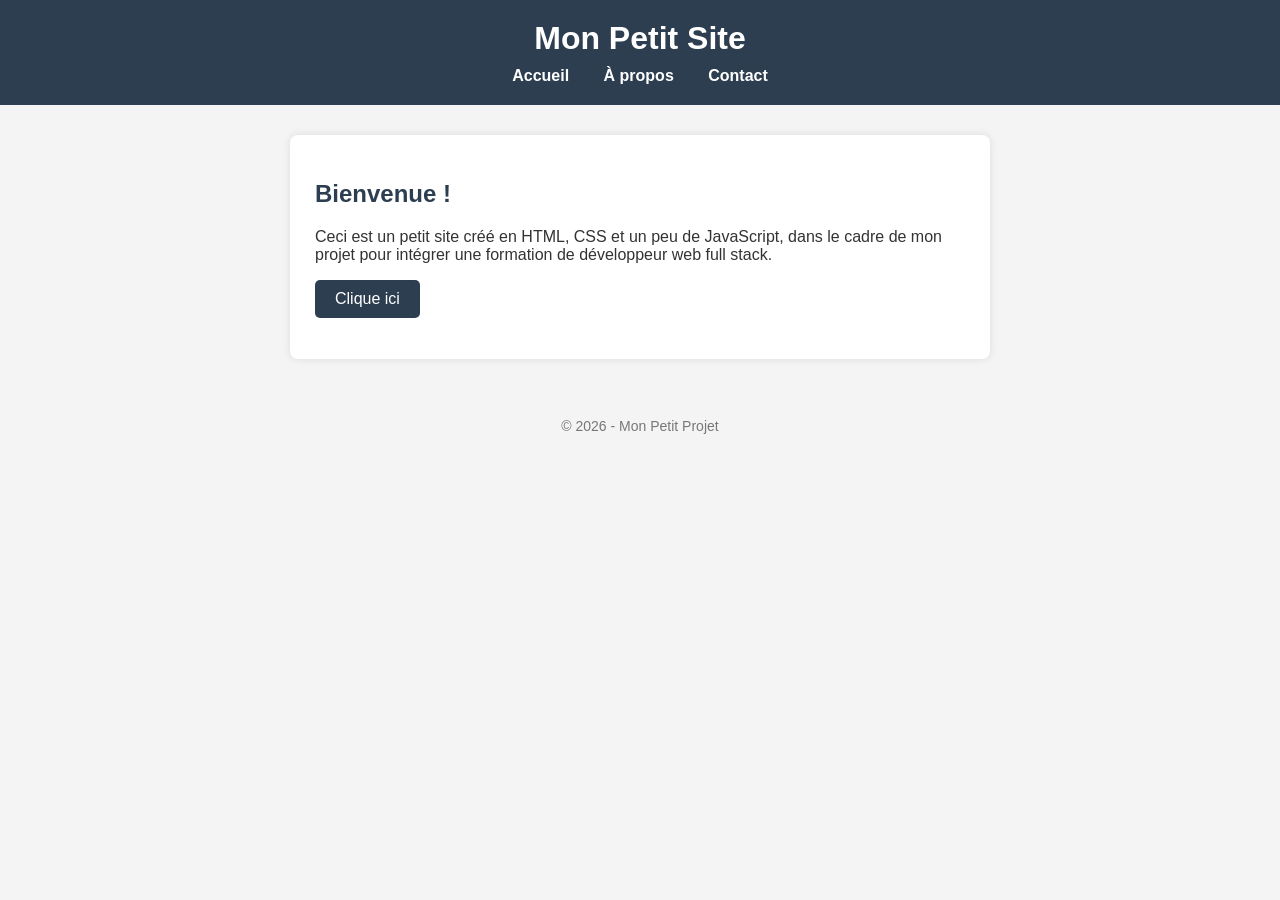
<file: index.html>
<!DOCTYPE html>
<html lang="fr">

<head>
    <meta charset="UTF-8">
    <title>Accueil - Mon Petit Site</title>
    <link rel="stylesheet" href="style.css">
</head>

<body>

    <header>
        <h1>Mon Petit Site</h1>
        <nav>
            <a href="index.html">Accueil</a>
            <a href="apropos.html">À propos</a>
            <a href="contact.html">Contact</a>
        </nav>
    </header>

    <main>
        <h2>Bienvenue !</h2>
        <p>
            Ceci est un petit site créé en HTML, CSS et un peu de JavaScript,
            dans le cadre de mon projet pour intégrer une formation de
            développeur web full stack.
        </p>
        <button onclick="direBonjour()">Clique ici</button>
        <p id="message"></p>
    </main>

    <footer>
        <p>&copy; 2026 - Mon Petit Projet</p>
    </footer>

    <script src="script.js"></script>
</body>

</html>
</file>
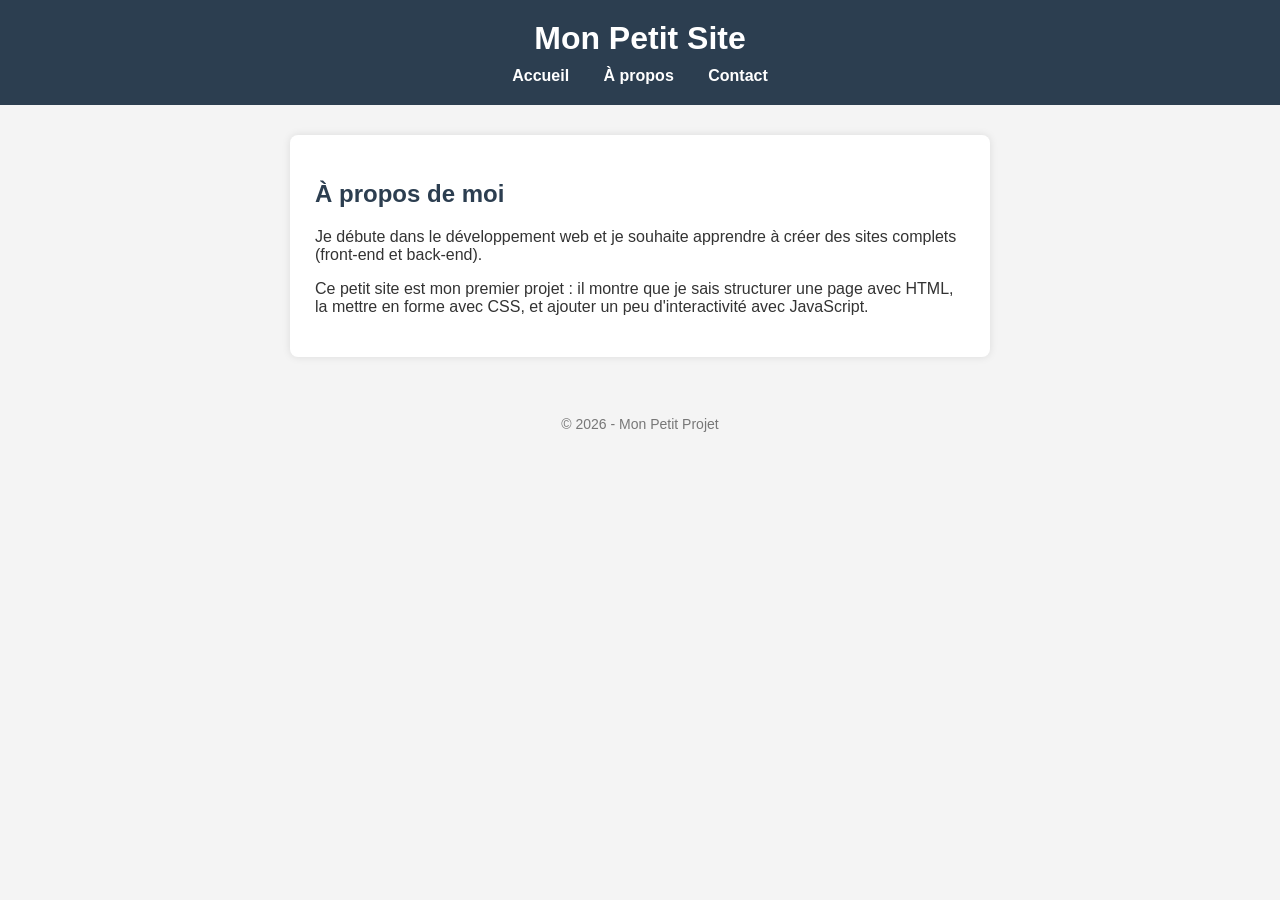
<file: apropos.html>
<!DOCTYPE html>
<html lang="fr">

<head>
    <meta charset="UTF-8">
    <title>À propos - Mon Petit Site</title>
    <link rel="stylesheet" href="style.css">
</head>

<body>

    <header>
        <h1>Mon Petit Site</h1>
        <nav>
            <a href="index.html">Accueil</a>
            <a href="apropos.html">À propos</a>
            <a href="contact.html">Contact</a>
        </nav>
    </header>

    <main>
        <h2>À propos de moi</h2>
        <p>
            Je débute dans le développement web et je souhaite apprendre
            à créer des sites complets (front-end et back-end).
        </p>
        <p>
            Ce petit site est mon premier projet : il montre que je sais
            structurer une page avec HTML, la mettre en forme avec CSS,
            et ajouter un peu d'interactivité avec JavaScript.
        </p>
    </main>

    <footer>
        <p>&copy; 2026 - Mon Petit Projet</p>
    </footer>

    <script src="script.js"></script>
</body>

</html>
</file>
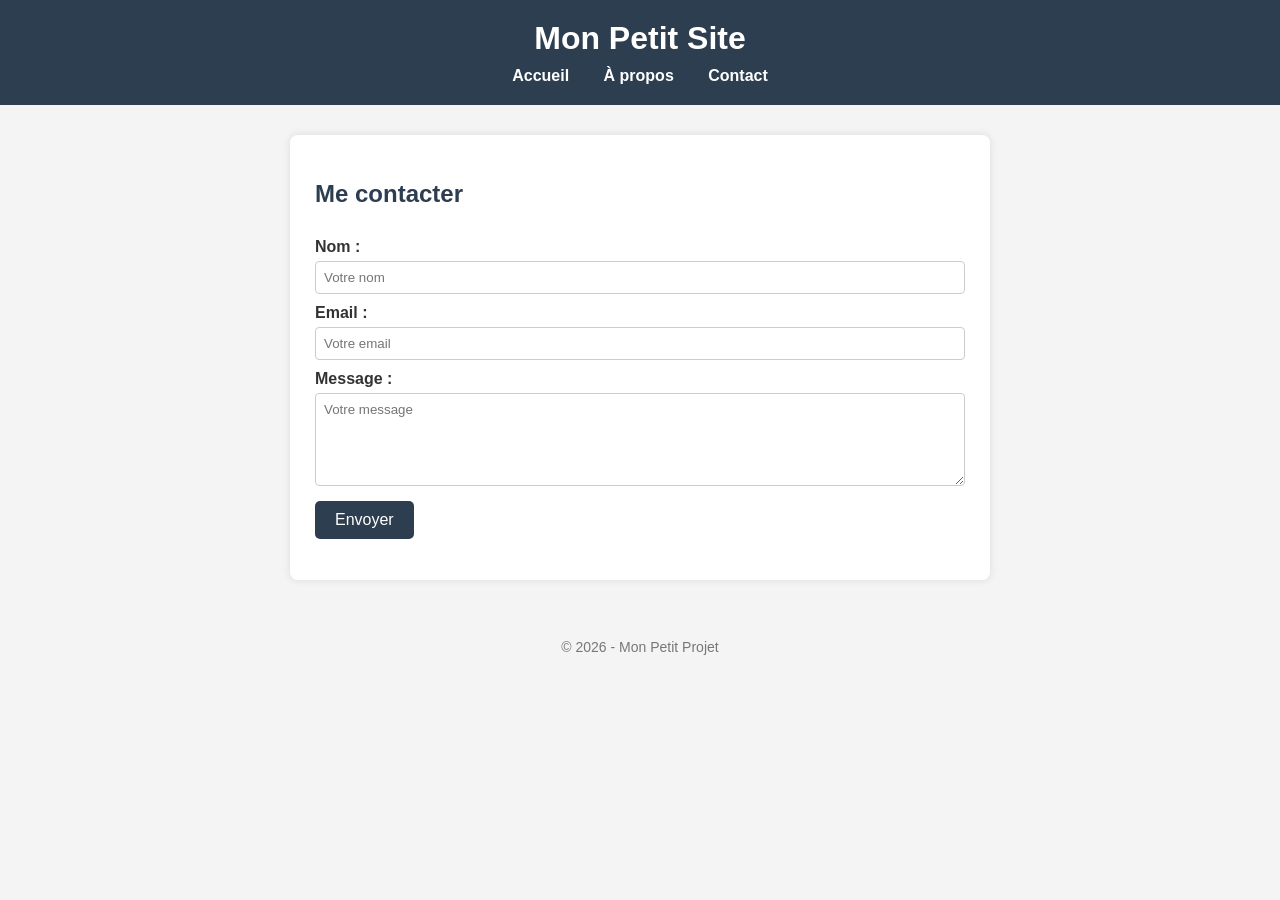
<file: contact.html>
<!DOCTYPE html>
<html lang="fr">

<head>
    <meta charset="UTF-8">
    <title>Contact - Mon Petit Site</title>
    <link rel="stylesheet" href="style.css">
</head>

<body>

    <header>
        <h1>Mon Petit Site</h1>
        <nav>
            <a href="index.html">Accueil</a>
            <a href="apropos.html">À propos</a>
            <a href="contact.html">Contact</a>
        </nav>
    </header>

    <main>
        <h2>Me contacter</h2>
        <form id="formContact">
            <label for="nom">Nom :</label>
            <input type="text" id="nom" name="nom" placeholder="Votre nom">

            <label for="email">Email :</label>
            <input type="email" id="email" name="email" placeholder="Votre email">

            <label for="message">Message :</label>
            <textarea id="message" name="message" rows="5" placeholder="Votre message"></textarea>

            <button type="submit">Envoyer</button>
        </form>

        <p id="confirmation"></p>
    </main>

    <footer>
        <p>&copy; 2026 - Mon Petit Projet</p>
    </footer>

    <script src="script.js"></script>
</body>

</html>
</file>
<file: style.css>
/* --- Réglages de base --- */
* {
    box-sizing: border-box;
}

body {
    font-family: Arial, sans-serif;
    margin: 0;
    background-color: #f4f4f4;
    color: #333;
}

/* --- En-tête et navigation --- */
header {
    background-color: #2c3e50;
    color: white;
    padding: 20px;
    text-align: center;
}

header h1 {
    margin: 0 0 10px 0;
}

nav a {
    color: white;
    text-decoration: none;
    margin: 0 15px;
    font-weight: bold;
}

nav a:hover {
    text-decoration: underline;
}

/* --- Contenu principal --- */
main {
    max-width: 700px;
    margin: 30px auto;
    background-color: white;
    padding: 25px;
    border-radius: 8px;
    box-shadow: 0 0 8px rgba(0, 0, 0, 0.1);
}

h2 {
    color: #2c3e50;
}

button {
    background-color: #2c3e50;
    color: white;
    border: none;
    padding: 10px 20px;
    border-radius: 5px;
    cursor: pointer;
    font-size: 16px;
}

button:hover {
    background-color: #1a252f;
}

/* --- Formulaire (page contact) --- */
form {
    display: flex;
    flex-direction: column;
}

label {
    margin-top: 10px;
    font-weight: bold;
}

input,
textarea {
    padding: 8px;
    margin-top: 5px;
    border: 1px solid #ccc;
    border-radius: 4px;
    font-family: inherit;
}

form button {
    margin-top: 15px;
    align-self: flex-start;
}

/* --- Pied de page --- */
footer {
    text-align: center;
    padding: 15px;
    color: #777;
    font-size: 14px;
}
</file>
